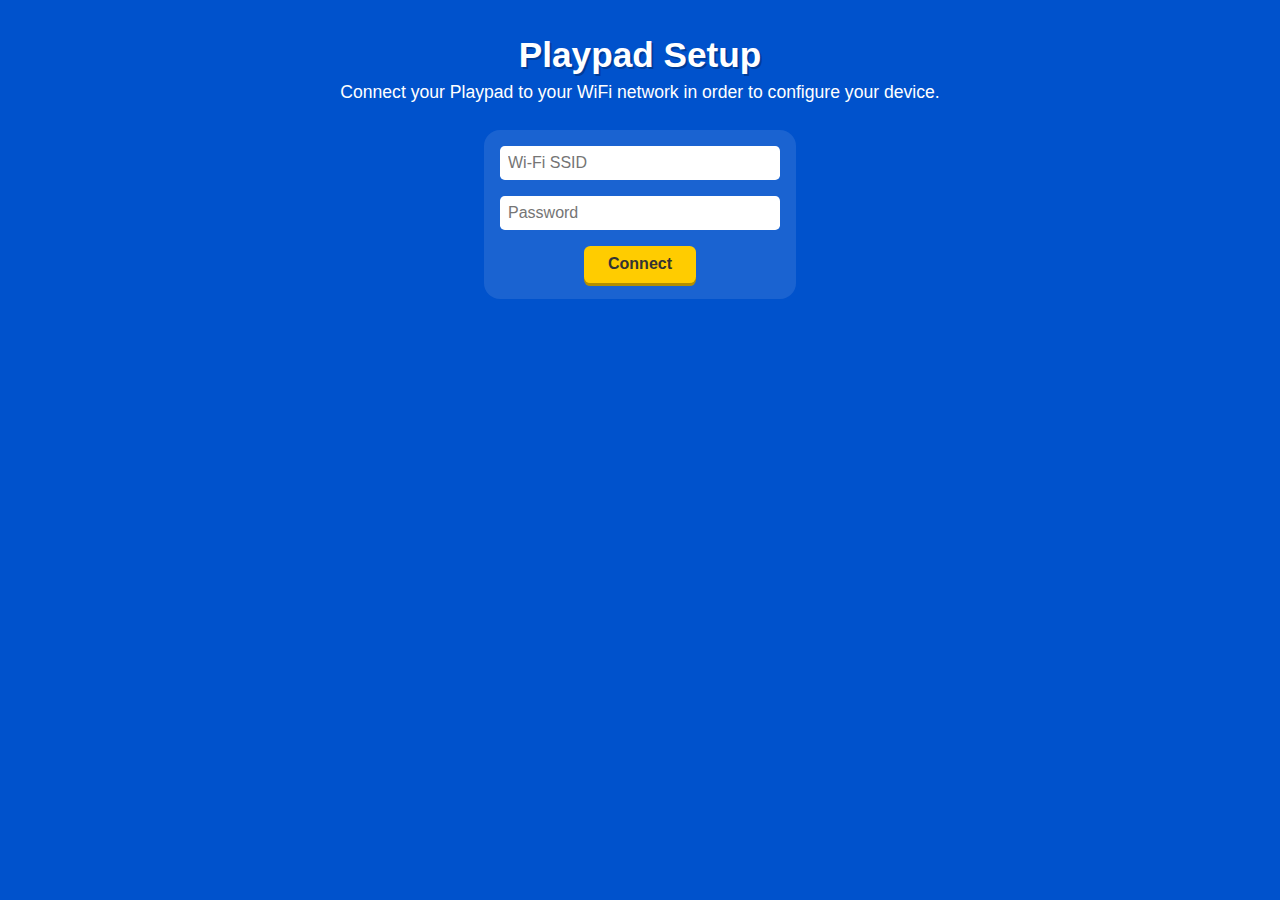
<file: firmware/basic-rgb/data/portal.html>
<html>
  <head>
    <link rel="stylesheet" href="style.css" />
  </head>
  <body>
    <h1>Playpad Setup</h1>
    <p>
      Connect your Playpad to your WiFi network in order to configure your
      device.
    </p>
    <form method="POST" action="/connect" style="flex-grow: 0; display: block">
      <input type="text" name="ssid" placeholder="Wi-Fi SSID" required /><br />
      <input type="password" name="password" placeholder="Password" /><br />
      <button type="submit">Connect</button>
    </form>
  </body>
</html>
</file>
<file: firmware/basic-rgb/data/style.css>
body {
  background: #0052cc;
  font-family: "Segoe UI", Tahoma, Geneva, Verdana, sans-serif;
  color: white;
  margin: 0;
  padding: 0;
  display: flex;
  flex-direction: column;
  height: 100vh;
  align-items: center;
  text-align: center;
  margin-left: 1em;
  margin-right: 1em;
}

h1 {
  font-weight: 700;
  font-size: 2.5rem;
  margin-bottom: 0.2em;
  text-shadow: 2px 2px #003d99;
}
p {
  font-weight: 400;
  font-size: 1.1rem;
  margin: 0 0 1.5em 0;
}
input[type="text"],
input[type="password"],
input[type="file"] {
  width: 280px;
  padding: 0.5em;
  margin-bottom: 1em;
  border: none;
  border-radius: 0.3em;
  font-size: 1rem;
}
button,
input[type="file"] {
  background: #ffcc00;
  border: none;
  border-radius: 0.4em;
  padding: 0.7em 2em;
  font-size: 1.1rem;
  font-weight: 700;
  color: #333;
  cursor: pointer;
  box-shadow: 0 4px #b38f00;
  transition: background 0.3s ease;
}
button:hover,
input[type="file"]:hover {
  background: #e6b800;
}
footer {
  position: absolute;
  bottom: 1em;
  font-size: 0.8rem;
  color: #ccc;
}

h1 {
  margin-top: 1em;
  font-size: 2.2rem;
  text-shadow: 2px 2px #003d99;
}

h2 {
  margin: 0em;
  font-size: 1.75rem;
  text-shadow: 2px 2px #003d99;
}

.sm {
  margin: 0em;
  text-shadow: 2px 2px #003d99;
}

form,
.form {
  background: rgba(255, 255, 255, 0.1);
  padding: 1em;
  border-radius: 1em;
  flex-grow: 1;
  display: flex;
  flex-direction: column;
  justify-content: space-between;
}

label {
  display: block;
  margin: 0.5em 0 0.2em;
  font-weight: 600;
}

input[type="color"] {
  width: 60px;
  height: 40px;
  border: none;
  cursor: pointer;
  margin-bottom: 1em;
}

button {
  background: #ffcc00;
  border: none;
  border-radius: 0.4em;
  padding: 0.6em 1.5em;
  font-size: 1rem;
  font-weight: 700;
  color: #333;
  cursor: pointer;
  box-shadow: 0 3px #b38f00;
  transition: background 0.3s ease;
}
button:hover {
  background: #e6b800;
}
.reset {
  margin-top: 0.5em;
  background: #cc0000;
  box-shadow: 0 3px #800000;
  color: white;
}
.reset:hover {
  background: #990000;
}

.controls {
  display: flex;
  flex-wrap: wrap;
  gap: 2em;
}

.box {
  display: flex;
  flex-direction: column;
  gap: 1em;

  margin: 1.5em auto;
  background: rgba(255, 255, 255, 0.1);
  padding: 1em;
  border-radius: 1em;
  flex-grow: 1;
  flex-shrink: 0;
}

#container {
  font-family: monospace;
  padding: 1em;
  border-radius: 1em;
  background: rgba(0, 0, 0, 0.5);
  max-height: 640px;
  text-align: left;
  overflow-x: auto;
  overflow-y: scroll;
}

.button-container {
  display: flex;
  flex-direction: column;
}
</file>
